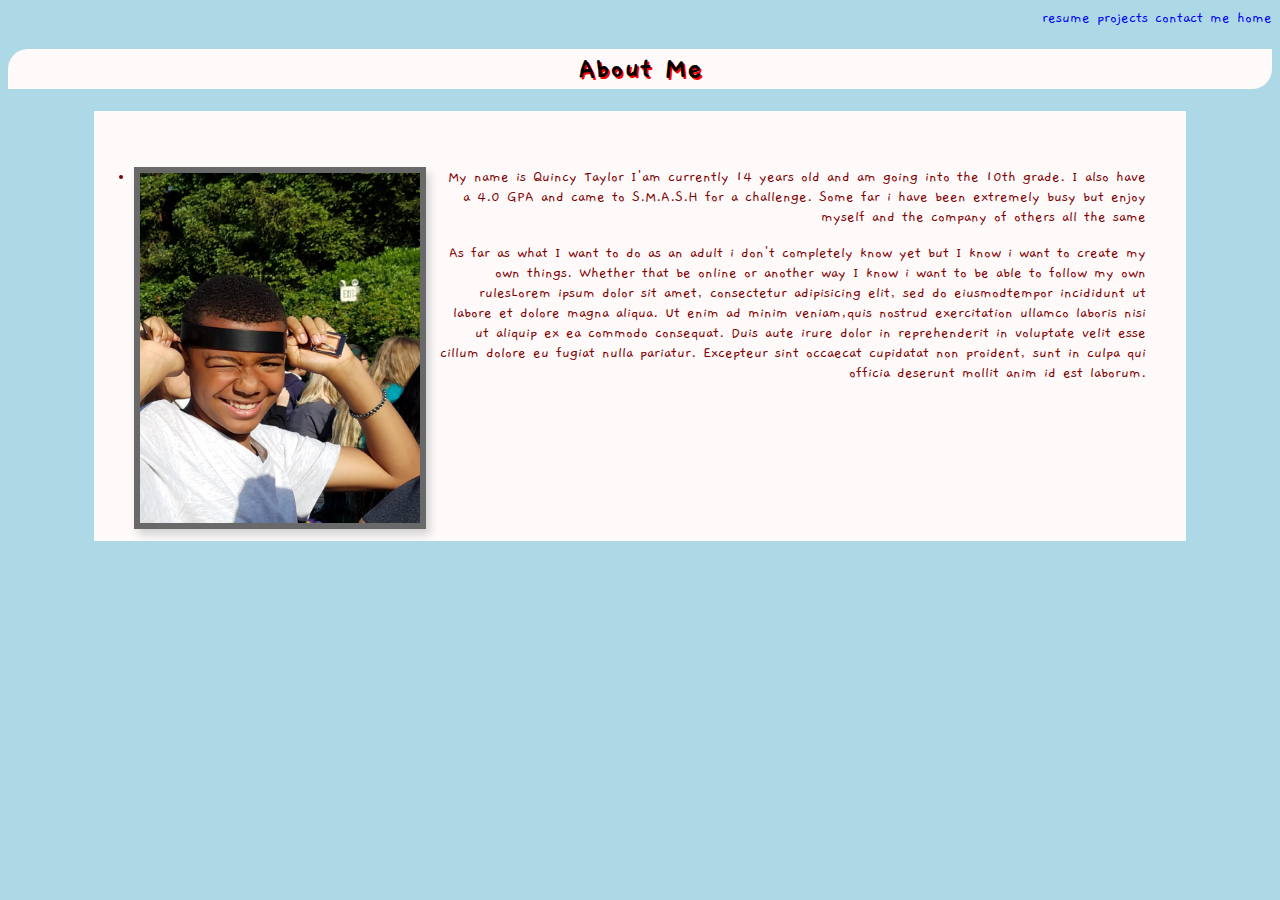
<file: about3.html>
<!DOCTYPE html>
<html>
<head>
	<body>    
<link rel="stylesheet" type="text/css" href="about.css">
<link href="https://fonts.googleapis.com/css?family=Gaegu" rel="stylesheet">
<link rel="stylesheet" type="text/css" href="template.css">
</head>
<body>
	<div>
 
  <nav id="top_nav">
    	
    	<a class="top_nav_item" href="resume.html">resume</a>
    	<a class="top_nav_item" href="projects.html">projects</a>
    	<a class="top_nav_item" href="contact.html">contact me</a>
    	<a class="top_nav_item" href="index.html">home</a>
  </div>
  <h1>About Me</h1> 
  


   </nav>
 
   <div id="description">

 <li><img src="images/QBTwithbelt.jpg" width = "280" height = "350"></il>
  
    <p>My name is Quincy Taylor I'am currently 14 years old and am going into the 10th grade. 
      I also have a 4.0 GPA and came to S.M.A.S.H for a challenge. Some far i have been 
    extremely busy but enjoy myself and the company of others all the same </p>

    <p> As far as what I want to do as an adult i don't completely know yet but I know i want to create my own things. Whether that be online or another way I know i want to be able to follow my own rulesLorem ipsum dolor sit amet, consectetur adipisicing elit, sed do eiusmodtempor incididunt ut labore et dolore magna aliqua. Ut enim ad minim veniam,quis nostrud exercitation ullamco laboris nisi ut aliquip ex ea commodo consequat. Duis aute irure dolor in reprehenderit in voluptate velit esse cillum dolore eu fugiat nulla pariatur. Excepteur sint occaecat cupidatat non
    proident, sunt in culpa qui officia deserunt mollit anim id est laborum.
</div>
   
  
</body>
</html>
</file>
<file: about.css>
#top_nav{text-align: right;}
.top_nav_item:hover {
margin:10px;
color:white;
text-decoration: none;}
.top_nav_item{text-decoration: none;}
nav{text-align: right}




	body{background-color: lightblue;
font-family: 'Gaegu', cursive;}



	p{text-align: right;}




img{text-align: top-left;}

	img{border: dimgrey 6px solid;
box-shadow: 4px 6px 8px lightgrey; float:left;
margin-right:10px;}





h1{text-align: center; border-top-left-radius: 20px;
	border-bottom-right-radius: 20px;
	background-color: snow;}
h1{text-shadow: 2px 2px #FF0000;}


a:hover {text-align: right;
color:grey;}
a{text-decoration-color:black;}





#description {
padding:40px;
color:maroon;
background-color: snow;
min-height: 350px;
width:80%;
margin:auto;
}
</file>
<file: template.css>
#top_nav{text-align: right;}
.top_nav_item:hover {
margin:10px;
color:white;
text-decoration: none;}
.top_nav_item{text-decoration: none;}
nav{text-align: right}




	body{background-color: lightblue;
/*font-family: 'Gaegu', cursive;}

*/
{font-family: 'Indie Flower', cursive;}

	p{text-align: right;}






	img{border: dimgrey 6px solid;
box-shadow: 4px 6px 8px lightgrey; float:left;
margin-right:10px;}





h1{text-align: center; border-top-left-radius: 20px;
	border-bottom-right-radius: 20px;
	background-color: snow;}
h1{text-shadow: 2px 2px #FF0000;}


a:hover {text-align: right;
color:grey;}
a{text-decoration-color:black;}





#description {
padding:40px;
color:maroon;
background-color: snow;
min-height: 350px;
width:80%;
margin:auto;
}
</file>
